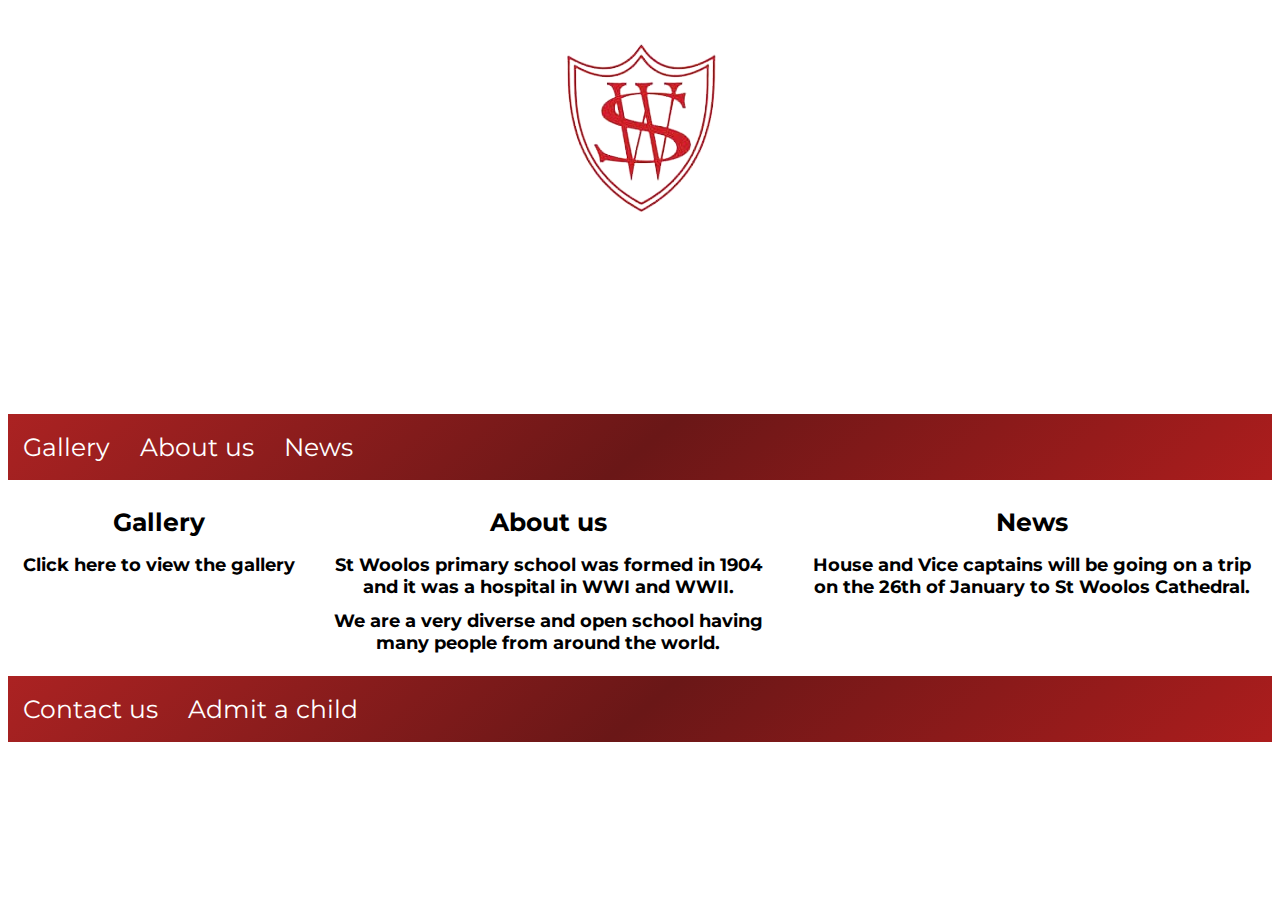
<file: index.html>
<!DOCTYPE html>
<html lang="en">
  <head>
    <meta charset="UTF-8" />
    <meta name="viewport" content="width=device-width, initial-scale=1.0" />
    <link rel="stylesheet" href="css/style.css" />
    <link rel="preconnect" href="https://fonts.googleapis.com">
    <link rel="preconnect" href="https://fonts.gstatic.com" crossorigin>
    <link href="https://fonts.googleapis.com/css2?family=Montserrat&display=swap" rel="stylesheet">
    <title>Class 5/6AP</title>
  </head>
  <body>
    <div class="bg-text intro-image">
      <img src="images/logo.png" alt="" />
      <h3>Class 5/6AP</h3>
      <h3>Fair-Curious-Aspirational-kind</h3>
    </div>
    <div class="menu-select">
      <p class="nav-link"><a href="gallery.html">Gallery</a></p>
      <p class="nav-link"><a href="about us.html">About us</a></p>
      <p class="nav-link"><a href="news.html">News</a></p>
    </div>

    <footer class="row">
      <div class="container">
        <section>
          <h1 class="bg-text">Gallery</h1>
          <h1>Click <a href="gallery.html">here</a> to view the gallery </h1>
        </section>
        <section>
          <h1 class="bg-text">About us</h1>
          <h1>St Woolos primary school was formed in 1904 and it was a hospital in WWI and WWII.</h1>
          <h1>We are a very diverse and open school having many people from around the world.</h1>
        </section>
        <section>
          <h1 class="bg-text">News</h1>
          <h1>House and Vice captains will be going on a trip on the 26th of January to St Woolos Cathedral.</h1>
        </section>
      </div>
    </footer>
    <div class="menu-select">
      <p class="nav-link"><a href="contact.html">Contact us</a></p>
      <p class="nav-link"><a href="admitchild.html">Admit a child</a></p>
    </div>
  </body>
</html>
</file>
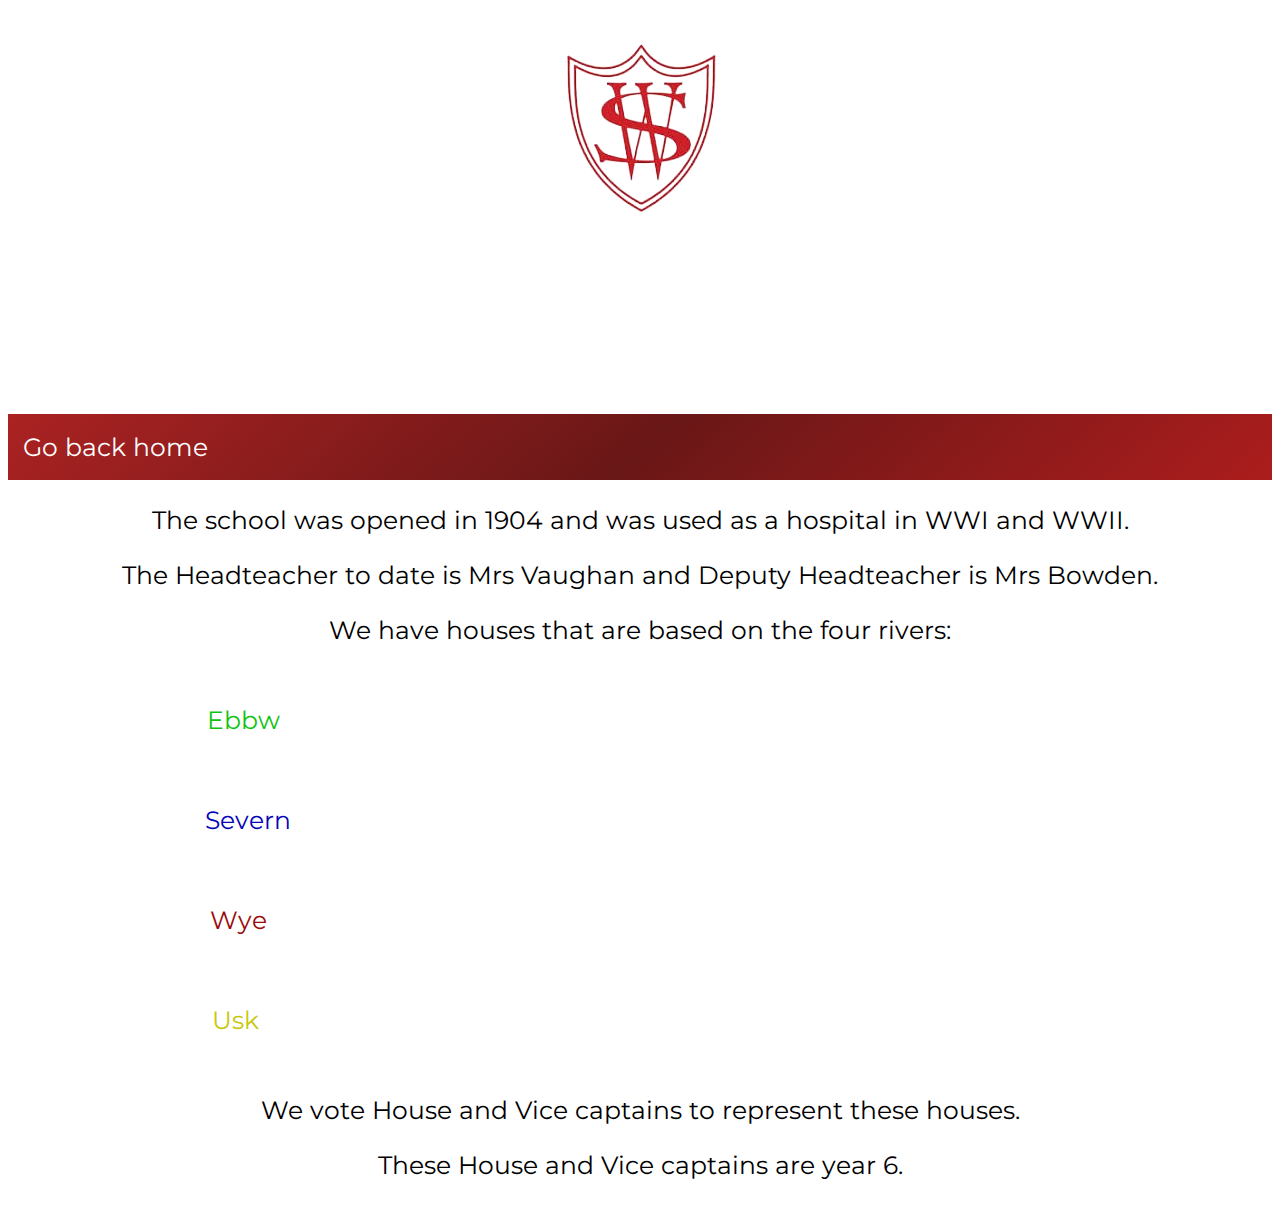
<file: about us.html>
<!DOCTYPE html>
<html lang="en">
  <head>
    <meta charset="UTF-8" />
    <meta name="viewport" content="width=device-width, initial-scale=1.0" />
    <link rel="stylesheet" href="css/style.css" />
    <link rel="preconnect" href="https://fonts.googleapis.com">
    <link rel="preconnect" href="https://fonts.gstatic.com" crossorigin>
    <link href="https://fonts.googleapis.com/css2?family=Montserrat&display=swap" rel="stylesheet">
    <title>Class 5/6AP</title>
  </head>
  <body>
    <div class="bg-text intro-image">
        <img src="images/logo.png" alt="" />
        <h3>Class 5/6AP</h3>
        <h3>Fair-Curious-Aspirational-kind</h3>
      </div>
      <div class="menu-select">
        <p class="nav-link"><a href="index.html">Go back home</a></p>
      </div>
    <p class="bg-text">
      The school was opened in 1904 and was used as a hospital in WWI and WWII.
    </p>
    <p class="bg-text">
      The Headteacher to date is Mrs Vaughan and Deputy Headteacher is Mrs
      Bowden.
    </p>
    <p class="bg-text">We have houses that are based on the four rivers:</p>
    <section class="container">
      <p class="bg-text ebbw">Ebbw</p>
    </section>
    <section class="container">
      <p class="bg-text severn">Severn</p>
    </section>
    <section class="container">
      <p class="bg-text wye">Wye</p>
    </section>
    <section class="container">
      <p class="bg-text usk">Usk</p>
    </section>
    <p class="ft-m">
      We vote House and Vice captains to represent these houses.
    </p>
    <p class="ft-m">These House and Vice captains are year 6.</p>
  </body>
</html>
</file>
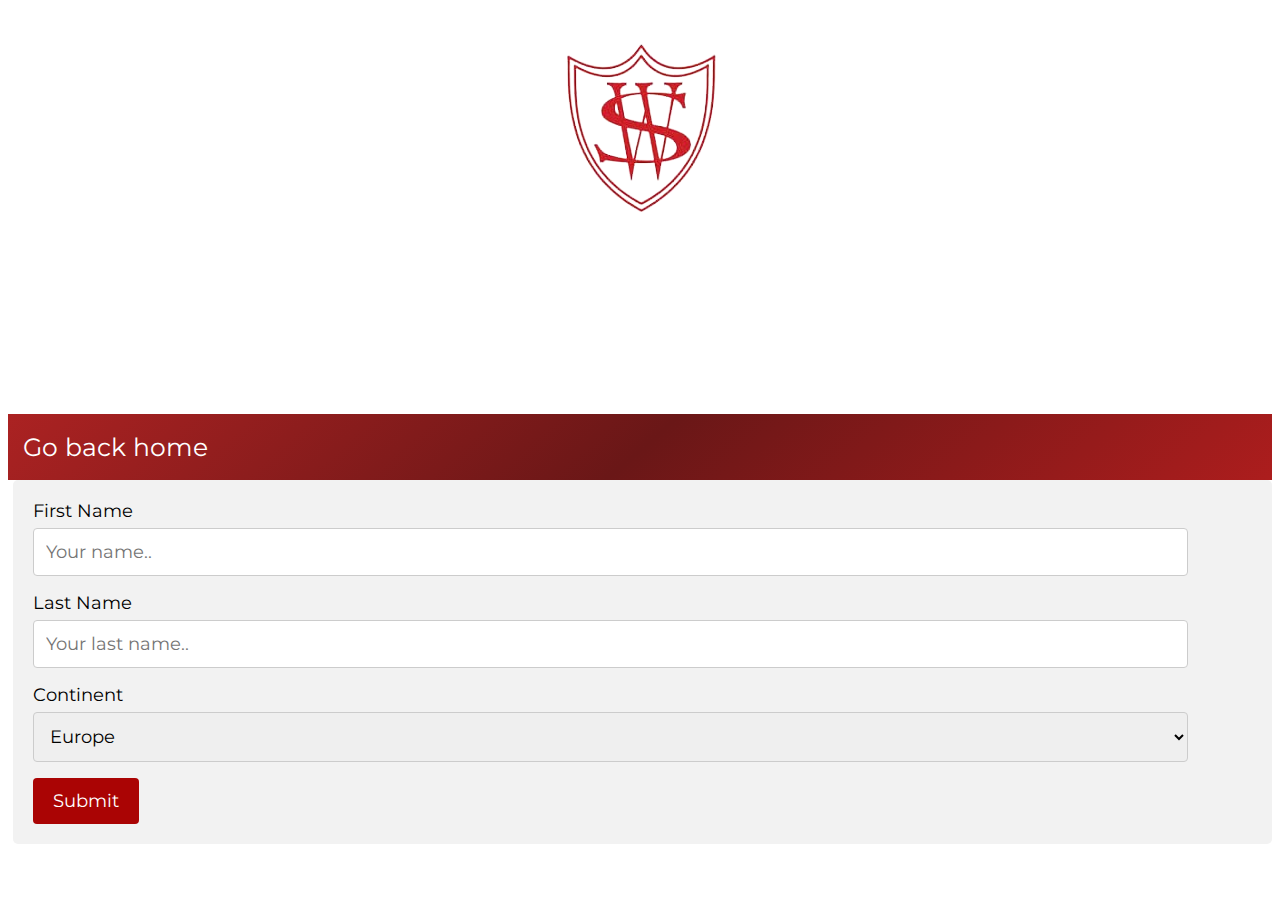
<file: admitchild.html>
<!DOCTYPE html>
<html lang="en">

<head>
  <meta charset="UTF-8" />
  <meta name="viewport" content="width=device-width, initial-scale=1.0" />
  <link rel="stylesheet" href="css/style.css" />
  <link rel="stylesheet" href="css/form.css">
  <link rel="preconnect" href="https://fonts.googleapis.com">
  <link rel="preconnect" href="https://fonts.gstatic.com" crossorigin>
  <link href="https://fonts.googleapis.com/css2?family=Montserrat&display=swap" rel="stylesheet">
  <title>Class 5/6AP</title>
</head>

<body>
  <div class="bg-text intro-image">
    <img src="images/logo.png" alt="" />
    <h3>Class 5/6AP</h3>
    <h3>Fair-Curious-Aspirational-kind</h3>
  </div>
  <div class="menu-select">
    <p class="nav-link"><a href="index.html">Go back home</a></p>
  </div>
  <div class="container">
    <form action="action_page.php">
  
      <label for="fname">First Name</label>
      <input type="text" id="fname" name="firstname" placeholder="Your name..">
  
      <label for="lname">Last Name</label>
      <input type="text" id="lname" name="lastname" placeholder="Your last name..">
  
      <label for="continent">Continent</label>
      <select id="continent" name="continent">
        <option value="europe">Europe</option>
        <option value="africa">Africa</option>
        <option value="south-america">South America</option>
        <option value="north-america">North America</option>
        <option value="asia">Asia</option>
        <option value="australia">Australia</option>
      </select>

      <input type="submit" value="Submit">
  
</body>
</html>
</file>
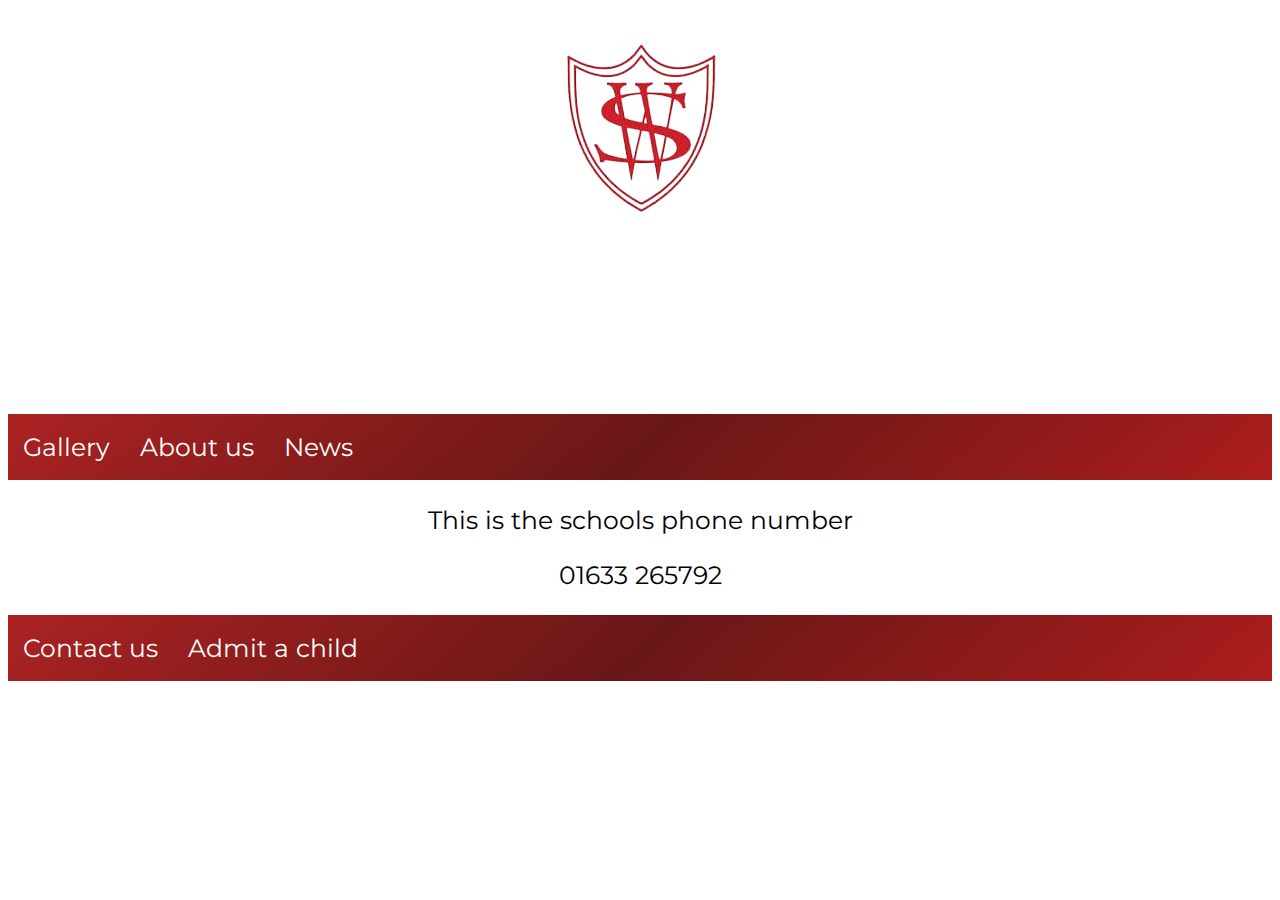
<file: contact.html>
<!DOCTYPE html>
<html lang="en">
<head>
    <meta charset="UTF-8">
    <meta name="viewport" content="width=device-width, initial-scale=1.0">
    <link rel="stylesheet" href="css/style.css">
    <link rel="preconnect" href="https://fonts.googleapis.com">
    <link rel="preconnect" href="https://fonts.gstatic.com" crossorigin>
    <link href="https://fonts.googleapis.com/css2?family=Montserrat&display=swap" rel="stylesheet">
    <title>5/6AP | Contact Us</title>
</head>
<body>
    <div class="bg-text intro-image">
        <img src="images/logo.png" alt="" />
        <h3>Class 5/6AP</h3>
        <h3>Fair-Curious-Aspirational-kind</h3>
      </div>
      <div class="menu-select">
        <p class="nav-link"><a href="gallery.html">Gallery</a></p>
        <p class="nav-link"><a href="about us.html">About us</a></p>
        <p class="nav-link"><a href="news.html">News</a></p>
      </div>
      <p class="bg-text">This is the schools phone number</p>
      <p class="bg-text">01633 265792</p>
      <div class="menu-select">
        <p class="nav-link"><a href="contact.html">Contact us</a></p>
        <p class="nav-link"><a href="admitchild.html">Admit a child</a></p>
      </div>
</body>
</html>
</file>
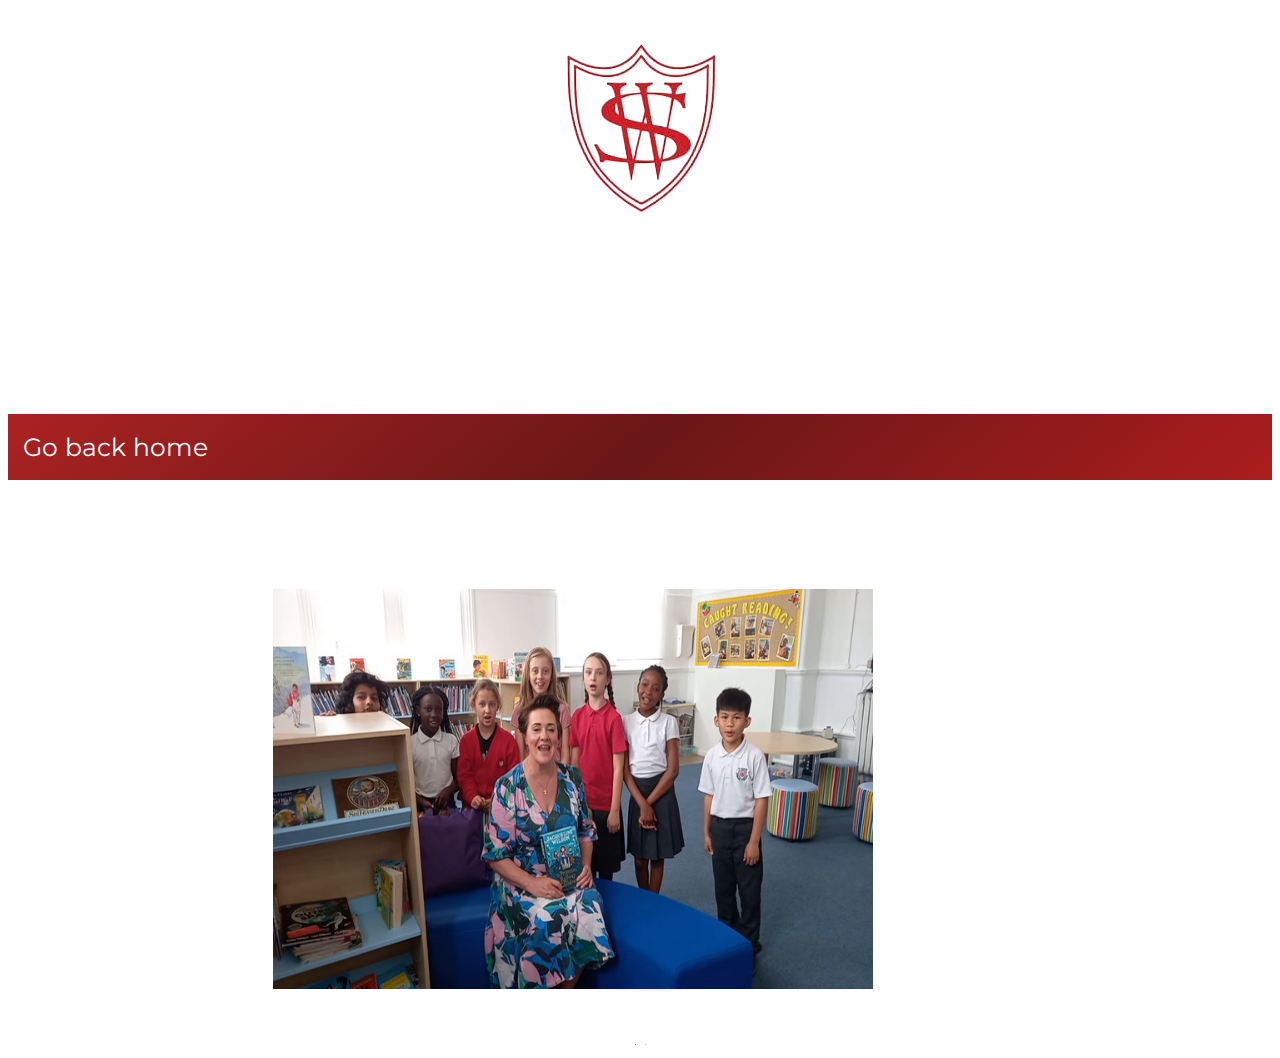
<file: gallery.html>
<!DOCTYPE html>
<html lang="en">
<head>
    <meta charset="UTF-8">
    <meta name="viewport" content="width=device-width, initial-scale=1.0">
    <title>Class 5/6AP | Gallery</title>
    <link rel="stylesheet" type="text/css" href="css/style.css">
    <link rel="stylesheet" type="text/css" href="css/gallery.css">
    <link rel="preconnect" href="https://fonts.googleapis.com">
    <link rel="preconnect" href="https://fonts.gstatic.com" crossorigin>
    <link href="https://fonts.googleapis.com/css2?family=Montserrat&display=swap" rel="stylesheet">
</head>
<body>
    <div class="bg-text intro-image">
        <img src="images/logo.png" alt="logo" />
        <h3>Class 5/6AP</h3>
        <h3>Fair-Curious-Aspirational-kind</h3>
      </div>
    <div class="menu-select">
        <p class="nav-link"><a href="index.html">Go back home</a></p>
      </div>
      <h3>Gallery</h3>
      <div class="slideshow-container">
        <div class="mySlides fade">
            <!-- <div class="numbertext">1 / 2</div> -->
            <img class="img-style" src="images/image-3.jpg" alt="">
            <!-- <div class="text">Caption Text</div> -->
        </div>

        <div class="mySlides fade">
            <!-- <div class="numbertext">2 / 2</div> -->
            <img class="img-style" src="images/image-4.jpg" alt="">
            <!-- <div class="text">Caption Two</div> -->
        </div>
        <!-- Next and previous buttons -->
      </div>
      <br>
 <!-- The dots/circles  -->
      <div style="text-align: center;">
        <span class="dot" onclick="currentSlide(1)"></span>
        <span class="dot" onclick="currentSlide(2)"></span>
        <!-- <a class="prev" onclick="plusSlides(-1)">&#10094</a>
        <a class="prev" onclick="plusSlides(1)">&#10095</a> -->
    </div>
    <script src="main.js"></script>
</body>
</html>
</file>
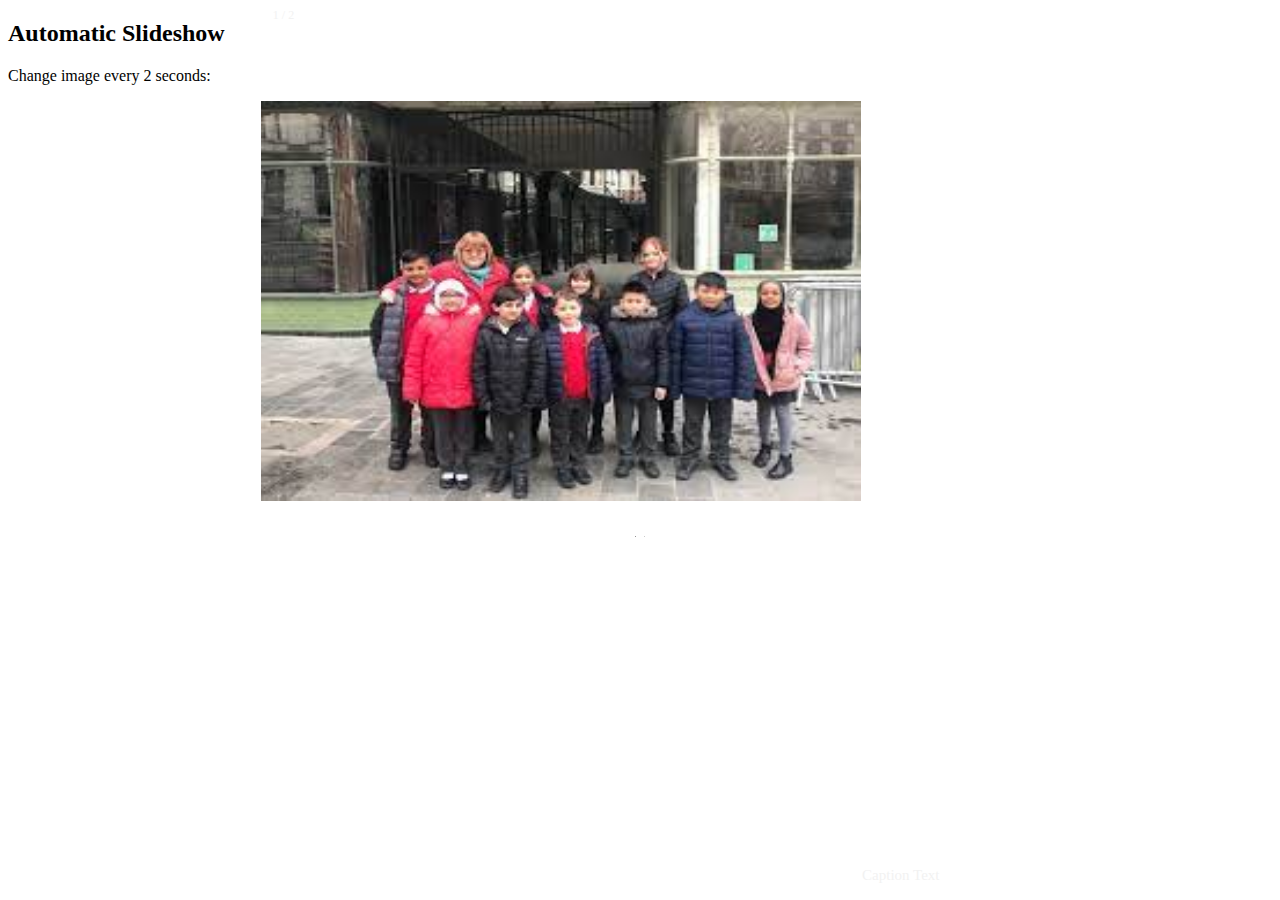
<file: gallery2.html>
<!DOCTYPE html>
<html>
<head>
<meta name="viewport" content="width=device-width, initial-scale=1">
<link rel="stylesheet" href="css/gallery.css" type="text/css">
</head>
<body>

<h2>Automatic Slideshow</h2>
<p>Change image every 2 seconds:</p>

<div class="slideshow-container">

<div class="mySlides fade">
  <div class="numbertext">1 / 2</div>
  <img class="img-style" src="/images/images-2.jpg">
  <div class="text">Caption Text</div>
</div>

<div class="mySlides fade">
  <div class="numbertext">2 / 2</div>
  <img class="img-style" src="/images/images.jpg">
  <div class="text">Caption Two</div>
</div>
</div>
<br>

<div style="text-align: center">
  <span class="dot"></span> 
  <span class="dot"></span> 

</div>

<script>
let slideIndex = 0;
showSlides();

function showSlides() {
  let i;
  let slides = document.getElementsByClassName("mySlides");
  let dots = document.getElementsByClassName("dot");
  for (i = 0; i < slides.length; i++) {
    slides[i].style.display = "none";  
  }
  slideIndex++;
  if (slideIndex > slides.length) {slideIndex = 1}    
  for (i = 0; i < dots.length; i++) {
    dots[i].className = dots[i].className.replace(" active", "");
  }
  slides[slideIndex-1].style.display = "block";  
  dots[slideIndex-1].className += " active";
  setTimeout(showSlides, 1000); // Change image every 2 seconds
}
</script>

</body>
</html>
</file>
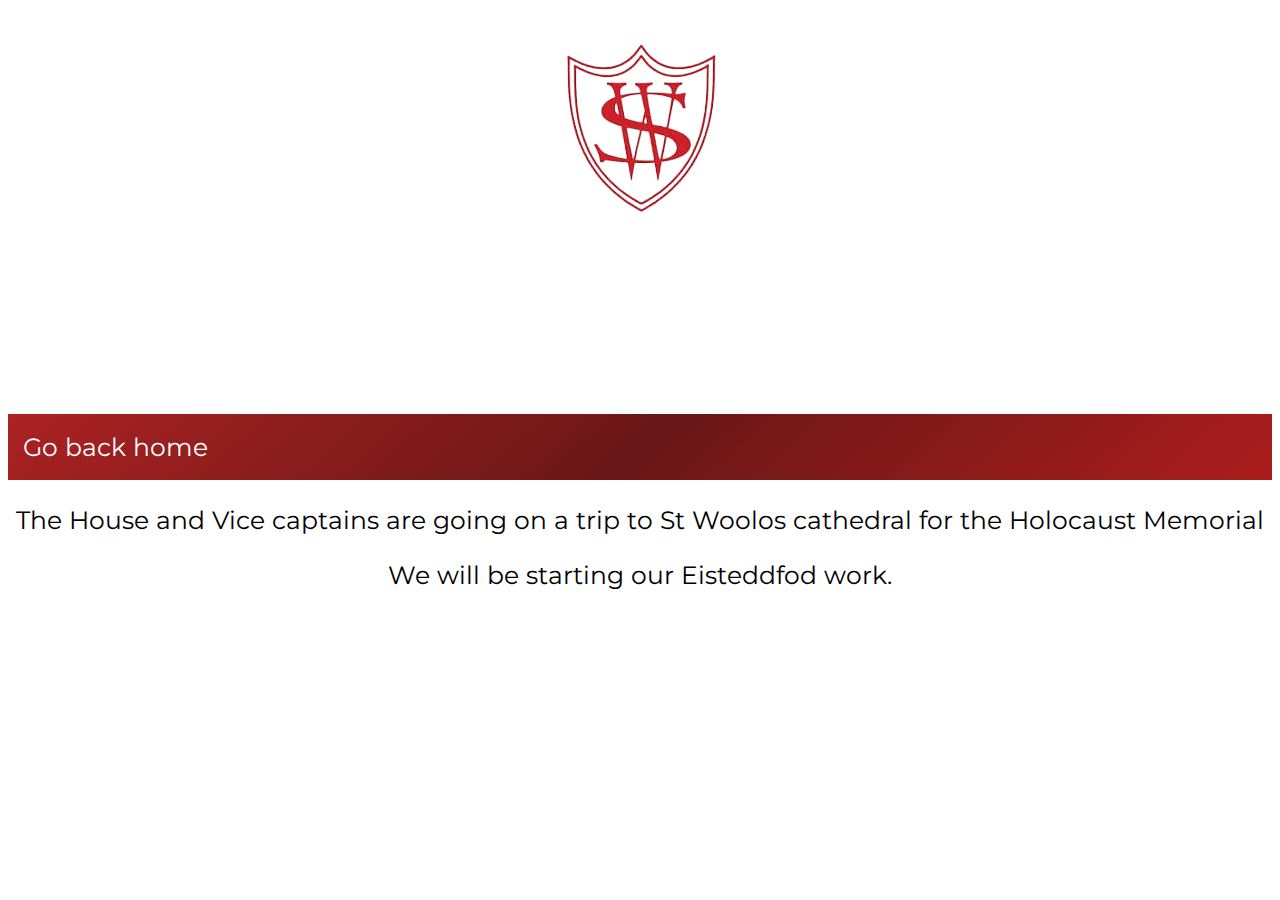
<file: news.html>
<!DOCTYPE html>
<html lang="en">
<head>
    <meta charset="UTF-8">
    <meta name="viewport" content="width=device-width, initial-scale=1.0">
    <link rel="stylesheet" href="css/style.css">
    <link rel="preconnect" href="https://fonts.googleapis.com">
    <link rel="preconnect" href="https://fonts.gstatic.com" crossorigin>
    <link href="https://fonts.googleapis.com/css2?family=Montserrat&display=swap" rel="stylesheet">
    <title>Class 5/6AP</title>
</head>
<body>
    <div class="bg-text intro-image">
        <img src="images/logo.png" alt="" />
        <h3>Class 5/6AP</h3>
        <h3>Fair-Curious-Aspirational-kind</h3>
      </div>
    <div class="menu-select">
        <p class="nav-link"><a href="index.html">Go back home</a></p>
      </div>
    <p class="bg-text">The House and Vice captains are going on a trip to St Woolos cathedral for the Holocaust Memorial</p>
    <p class="bg-text">We will be starting our Eisteddfod work. </p>
</body>
</html>
</file>
<file: css/style.css>
*{
    box-sizing: border-box;
    font-family:  'Montserrat', sans-serif;
    font-size: 18px;
}


.ebbw{
    color: rgb(15, 195, 15);
}

.severn{
    color: rgb(6, 6, 183);
}

.wye{
    color: rgb(154, 12, 12);
}

.usk{
    color: rgb(200, 200, 11);
}


li{
    list-style: none;
    font-size: xx-large;
}

img{
    size: 6;
    margin: 12px;
}

.bg-text{
    text-align: center;
    font-size: 25px;
}

footer{
    display: flex
}

h1{
    text-align: center;
}

.intro-image{
    background: url(https://s3.britishlistedbuildings.co.uk/lbimg/300/023/129/300023129-213169-o.jpg) no-repeat;
    background-size: cover;
    padding: 10px;
}


h3{
    text-align: center;
    align-content: center;
    color: #ffffff;
    font-size: 30px;
}

a{
    text-decoration: none;
    color:black;
}
 
 h3 a{
    color: #ffffff;
    text-decoration: none;
}

a:hover{
    color: #bc1919;
}

.menu-select{
    display: flex;
    background: linear-gradient(
      318.68deg,
      #ac1d1d 0%,
      #6a1717 49.72%,
      #ab2222 100%);
      color: white;
      font-size: 20px;
}

.nav-link a{
    font-size: 25px;
    color: white;
    margin: 15px;
}

.nav-link a:hover{
    color: #000000;
}

.nav-link a:after{
    color: #561717;
}

.nav-link{
    text-align: center;
}

.container{
    color: rgb(0, 0, 0);
    background-color: rgb(255, 255, 255);
    /* float: left; */
    /* width: 20%; */
    padding: 10px;
    margin-left: 5px;
    display: grid;
    grid-template-columns: auto auto auto;
    gap: 30px;
}

.ft-m{
    font-size: 25px;
    text-align: center;
}


/* Clear floats after the columns */
.row:after{
    content: "";
    display: table;
    clear: both;
}

@media screen and (max-width: 600px)
{
    .container{
        width: 100%;
    }
}


@media only screen and (max-width: 1100px) {
    .menu-select{
        align-items: center;
    }
}
</file>
<file: css/form.css>
*{
    box-sizing: border-box;
}

/* Style inputs with type="text", select elements and textareas */
input[type=text], select, textarea {
    width: 100%; /* Full width */
    padding: 12px; /* Some padding */ 
    border: 1px solid #ccc; /* Gray border */
    border-radius: 4px; /* Rounded borders */
    box-sizing: border-box; /* Make sure that padding and width stays in place */
    margin-top: 6px; /* Add a top margin */
    margin-bottom: 16px; /* Bottom margin */
    resize: vertical; /* Allow the user to vertically resize the textarea (not horizontally) */
  }
  
  /* Style the submit button with a specific background color etc */
  input[type=submit] {
    background-color: #aa0404;
    color: white;
    padding: 12px 20px;
    border: none;
    border-radius: 4px;
    cursor: pointer;
  }
  
  /* When moving the mouse over the submit button, add a darker green color */
  input[type=submit]:hover {
    background-color: #760707;
  }
  
  /* Add a background color and some padding around the form */
  .container {
    border-radius: 5px;
    background-color: #f2f2f2;
    padding: 20px;
  }
</file>
<file: css/gallery.css>
* {box-sizing:border-box}

.img-style{
  width: 600px;
  height: 400px;
 /* margin: 25px; */
}

/* Slideshow container */
.slideshow-container {
  width: 60%;
  /* display: block; */
  margin-left: auto;
  margin-right: auto;
}

/* Hide the images by default */
.mySlides {
  display: none;
}

/* Next & previous buttons */
.prev, .next {
  cursor: pointer;
  position: absolute;
  top: 50%;
  width: auto;
  margin-top: -22px;
  padding: 16px;
  color: white;
  font-weight: bold;
  font-size: 18px;
  transition: 0.6s ease;
  border-radius: 0 3px 3px 0;
  user-select: none;
}

/* Position the "next button" to the right */
.next {
  right: 0;
  border-radius: 3px 0 0 3px;
}

/* On hover, add a black background color with a little bit see-through */
.prev:hover, .next:hover {
  background-color: rgba(0,0,0,0.8);
}

/* Caption text */
.text {
  color: #f2f2f2;
  font-size: 15px;
  padding: 8px 12px;
  position: absolute;
  bottom: 8px;
  width: 100%;
  text-align: center;
}

/* Number text (1/3 etc) */
.numbertext {
  color: #f2f2f2;
  font-size: 12px;
  padding: 8px 12px;
  position: absolute;
  top: 0;
}

/* The dots/bullets/indicators */
.dot {
  height: 1px;
  width: 1px;
  margin: 0 2px;
  background-color: #bbb;
  border-radius: 50%;
  display: inline-block;
  transition: background-color 0.6s ease;
}

.active, .dot:hover {
  background-color: #717171;
}

/* Fading animation */
.fade {
  animation-name: fade;
  animation-duration: 1.5s;
}

@keyframes fade {
  from {opacity: .4}
  to {opacity: 1}
}
</file>
